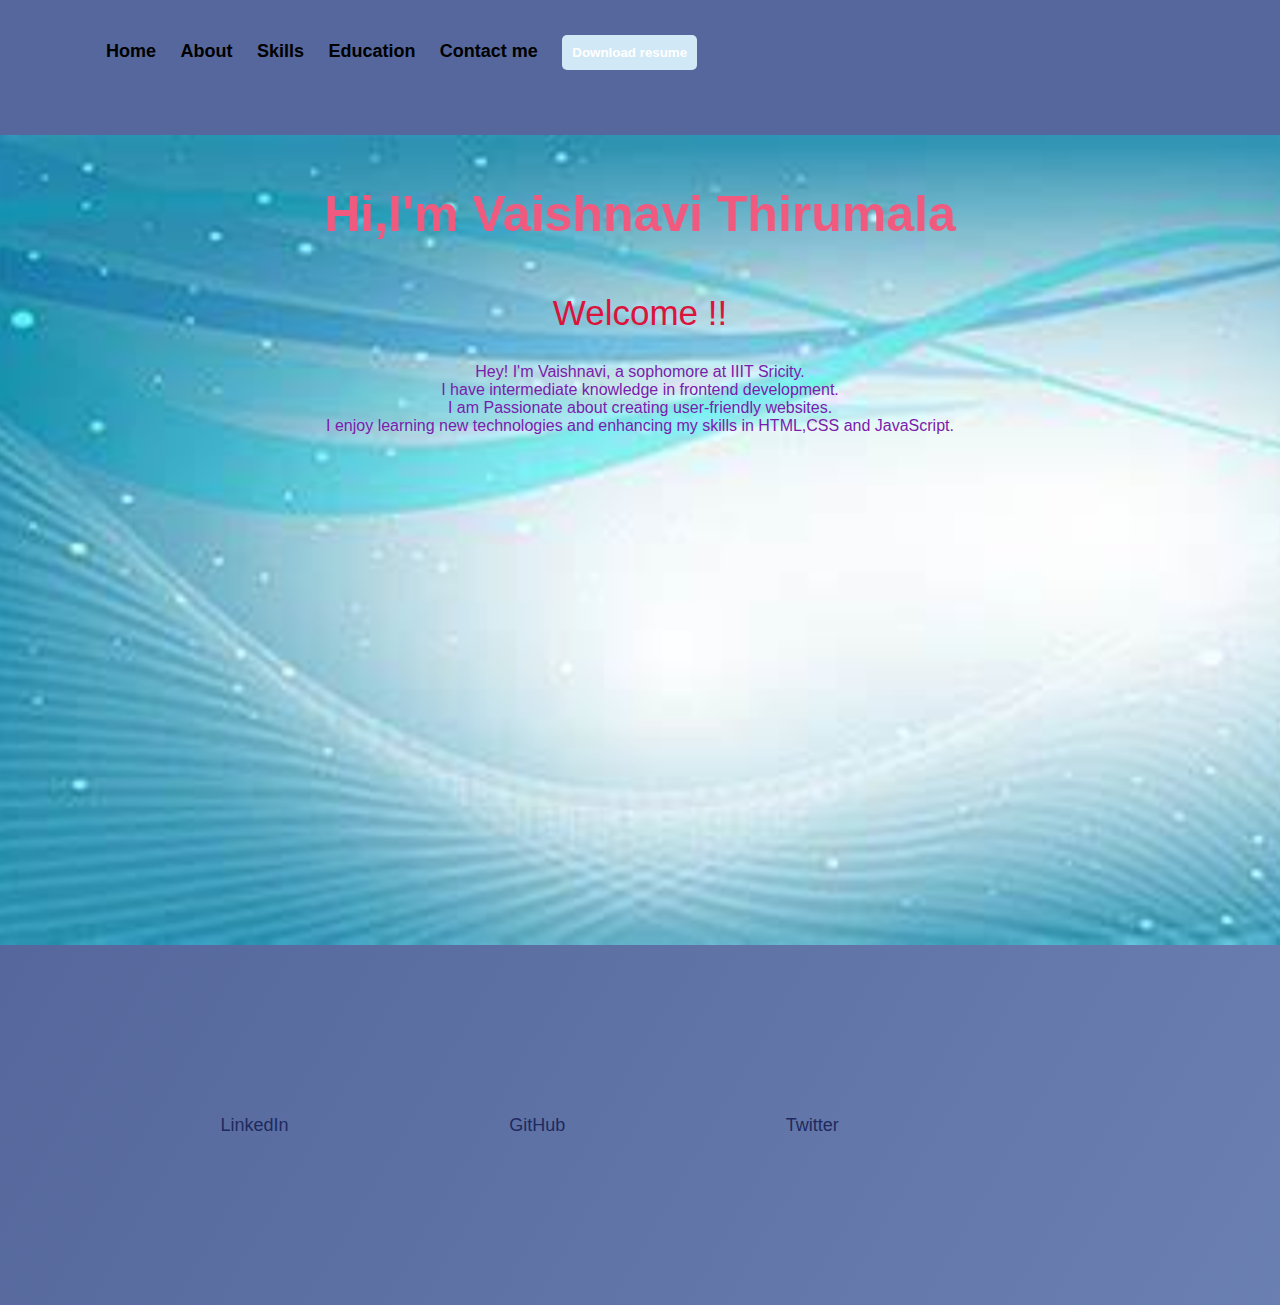
<file: index.html>
<!DOCTYPE html>
<html lang="en">
<head>
    <meta charset="UTF-8">
    <meta name="viewport" content="width=device-width, initial-scale=1.0">
    <title>Portfolio</title>
    <link rel="stylesheet" href="style.css">
</head>
<body>
  <div class="header">
    <nav>
      <ul>
      <li><a href="#">Home</a></li>
      <li><a href="./about.html">About</a></li>
      <li><a href="./skills.html">Skills</a></li>
        <li> <a href="./education.html">Education</a></li>
        <li> <a href="./contact.html ">Contact me</a></li>
        <li> <button type="button" class="button-resume">Download resume</button></li>
      </ul>
    </nav>
  </div>
  <div class="section">
   <h1> Hi,I'm Vaishnavi Thirumala</h1>
   <p class="des">
    Welcome !!
   </p>
   <div class="hero">
    <p>Hey! I'm Vaishnavi, a sophomore at IIIT Sricity.<br>I have intermediate knowledge in frontend development.<br> I am Passionate about creating user-friendly websites.<br>I enjoy learning new technologies and enhancing my skills in HTML,CSS and JavaScript. </p>
   </div>
  </div>
  
    
  <footer class="gradient-background ">
    <div id="foot" >
        <a href="https://www.linkedin.com/in/vaishnavi-thirumala-566494294/">LinkedIn</a>
        <a href="https://github.com/VaishnaviThirumala07">GitHub</a>
        <a href="#">Twitter</a>
        <br/>
       </div>
  </footer>
</body>
</html>
</file>
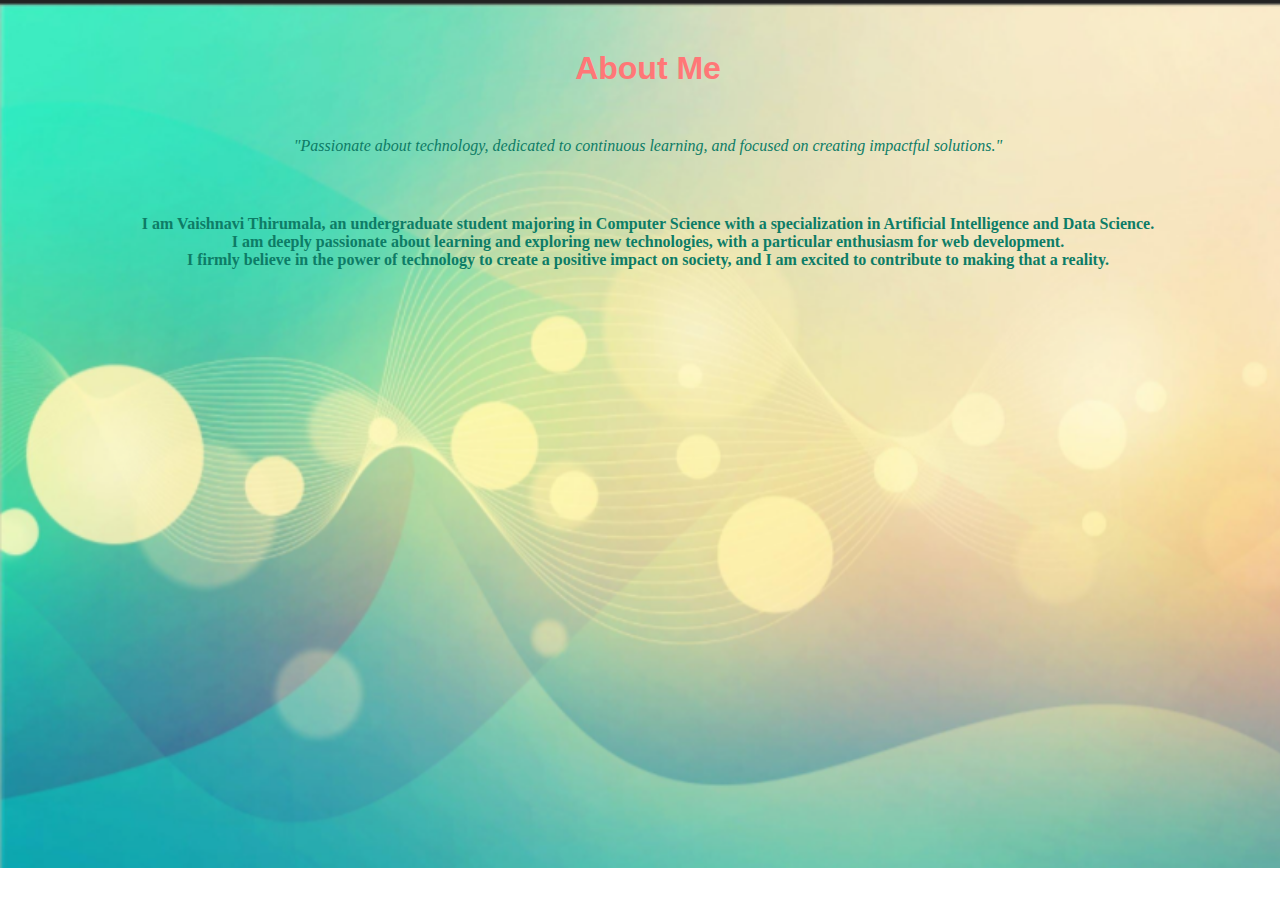
<file: about.html>
<!DOCTYPE html>
<html lang="en">
<head>
    <meta charset="UTF-8">
    <meta name="viewport" content="width=device-width, initial-scale=1.0">
    <title>About</title>
    <style>
        body{
            width:100%;
            height:90vh;
            background-image: url("bg1.png");
            background-size: cover;
            background-repeat: no-repeat;
        }
        h1{
            margin-top:50px;
            text-align:center;
            font-family: 'Lucida Sans', 'Lucida Sans Regular', 'Lucida Grande', 'Lucida Sans Unicode', Geneva, Verdana, sans-serif;
            color: #FF7777;
        }
        .quote p{
            font-style:italic;
            color: #0D7C66;
            font-weight:lighter
        }
        p{
            margin-top:40px;
            text-align: center;
            color:  #0D7C66 ;
            font-weight:bolder;
            padding:10px;
        }
        
    </style>
</head>
<body>
    <h1> About Me</h1>
      <div class="quote">
        <p>"Passionate about technology, dedicated to continuous learning, and focused on creating impactful solutions."</p>
      </div>
    <p>I am Vaishnavi Thirumala, an undergraduate student majoring in Computer Science with a specialization in Artificial Intelligence and Data Science.<br> I am deeply passionate about learning and exploring new technologies, with a particular enthusiasm for web development. <br> I firmly believe in the power of technology to create a positive impact on society, and I am excited to contribute to making that a reality.</p>
</body>
</html>
</file>
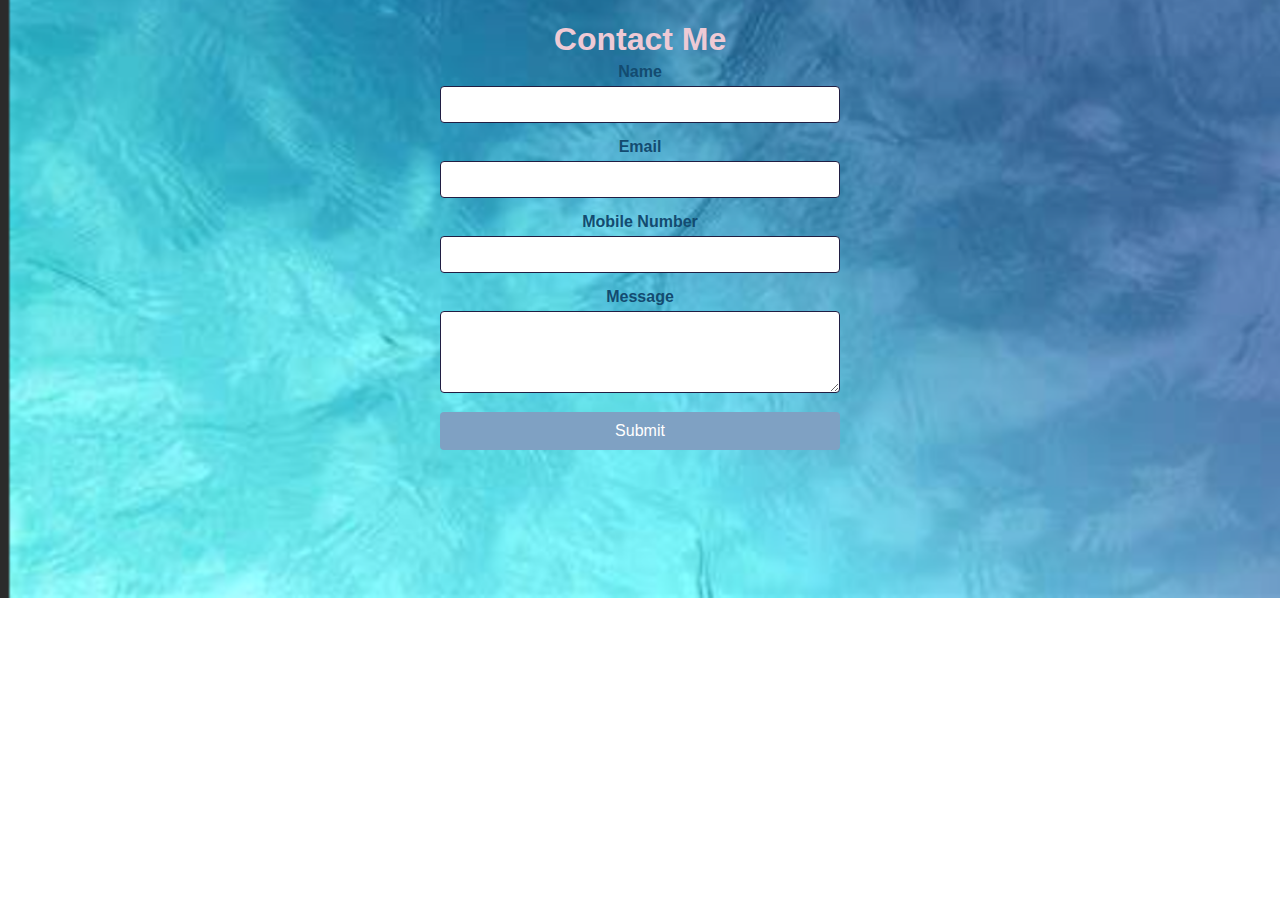
<file: contact.html>
<!-- <!DOCTYPE html>
<html lang="en">
<head>
    <meta charset="UTF-8">
    <meta name="viewport" content="width=device-width, initial-scale=1.0">
    <title>Contact me</title>
</head>
<style>
     body{
        width:100%;
        background-image: url("bg3.png");
        background-size: cover;
        background-repeat: no-repeat;
        min-height: auto;
        padding-bottom: 7rem;
        background-position: center;
            display: flex;
          flex-direction: column;
           justify-content: center;
          align-items: center;
           gap:5px;
           text-align:center;
           margin:0px;
           font-family: Arial, sans-serif;
     }
     h1{
            font-family: 'Lucida Sans', 'Lucida Sans Regular', 'Lucida Grande', 'Lucida Sans Unicode', Geneva, Verdana, sans-serif;
            color: #EECAD5;
            margin-bottom:0px;
     }

.container {
    padding: 0px;
    border-radius: 8px;
    width: 100%;
    max-width: 400px;
}

.input-group {
    margin-bottom: 15px;
}

.input-group label {
    display: block;
    margin-bottom: 5px;
    font-weight: bold;
    color: #134B70;
}

.input-group input,
.input-group textarea {
    width: 100%;
    padding: 10px;
    border: 1px solid #201E43 ;
    border-radius: 4px;
    box-sizing: border-box;
}


button {
    width: 100%;
    padding: 10px;
    background-color: #7FA1C3;
    border: none;
    border-radius: 4px;
    color: white;
    font-size: 16px;
    cursor: pointer;
    transition: background-color 0.3s ease;
}

button:hover {
    background-color: #6482AD;
}

</style>
<body>
   
    <h1>Contact Me</h1>
    <div class="container">
        <form action="#" method="POST">
            <div class="input-group">
                <label for="name">Name</label>
                <input type="text" id="name" name="name" required>
            </div>
            <div class="input-group">
                <label for="email">Email</label>
                <input type="email" id="email" name="email" required>
            </div>
            <div class="input-group">
                <label for="password">Mobile Number</label>
                <input type="password" id="password" name="password" required>
            </div>
            <div class="input-group">
                <label for="message">Message</label>
                <textarea id="message" name="message" rows="4" required></textarea>
            </div>
            <button type="submit">Submit</button>
        </form>
    </div>
    
</body>
</html> -->





<!DOCTYPE html>
<html lang="en">
<head>
    <meta charset="UTF-8">
    <meta name="viewport" content="width=device-width, initial-scale=1.0">
    <title>Contact me</title>
    <style>
        body {
            width: 100%;
            background-image: url("bg3.png");
            background-size: cover;
            background-repeat: no-repeat;
            min-height: auto;
            padding-bottom: 7rem;
            background-position: center;
            display: flex;
            flex-direction: column;
            justify-content: center;
            align-items: center;
            gap: 5px;
            text-align: center;
            margin: 0px;
            font-family: Arial, sans-serif;
        }
        h1 {
            font-family: 'Lucida Sans', 'Lucida Sans Regular', 'Lucida Grande', 'Lucida Sans Unicode', Geneva, Verdana, sans-serif;
            color: #EECAD5;
            margin-bottom: 0px;
        }

        .container {
            padding: 0px;
            border-radius: 8px;
            width: 100%;
            max-width: 400px;
        }

        .input-group {
            margin-bottom: 15px;
        }

        .input-group label {
            display: block;
            margin-bottom: 5px;
            font-weight: bold;
            color: #134B70;
        }

        .input-group input,
        .input-group textarea {
            width: 100%;
            padding: 10px;
            border: 1px solid #201E43;
            border-radius: 4px;
            box-sizing: border-box;
        }

        button {
            width: 100%;
            padding: 10px;
            background-color: #7FA1C3;
            border: none;
            border-radius: 4px;
            color: white;
            font-size: 16px;
            cursor: pointer;
            transition: background-color 0.3s ease;
        }

        button:hover {
            background-color: #6482AD;
        }

        /* Media Query for max width 768px */
        @media (max-width: 768px) {
            body {
                padding-bottom: 5rem; /* Adjust padding if needed */
            }

            .container {
                padding: 0 10px; /* Add padding to the container */
                max-width: 100%; /* Ensure container takes full width */
            }

            h1 {
                font-size: 1.5rem; /* Adjust font size for smaller screens */
            }
        }
    </style>
</head>
<body>
    <h1>Contact Me</h1>
    <div class="container">
        <form action="#" method="POST">
            <div class="input-group">
                <label for="name">Name</label>
                <input type="text" id="name" name="name" required>
            </div>
            <div class="input-group">
                <label for="email">Email</label>
                <input type="email" id="email" name="email" required>
            </div>
            <div class="input-group">
                <label for="password">Mobile Number</label>
                <input type="password" id="password" name="password" required>
            </div>
            <div class="input-group">
                <label for="message">Message</label>
                <textarea id="message" name="message" rows="4" required></textarea>
            </div>
            <button type="submit">Submit</button>
        </form>
    </div>
</body>
</html>
</file>
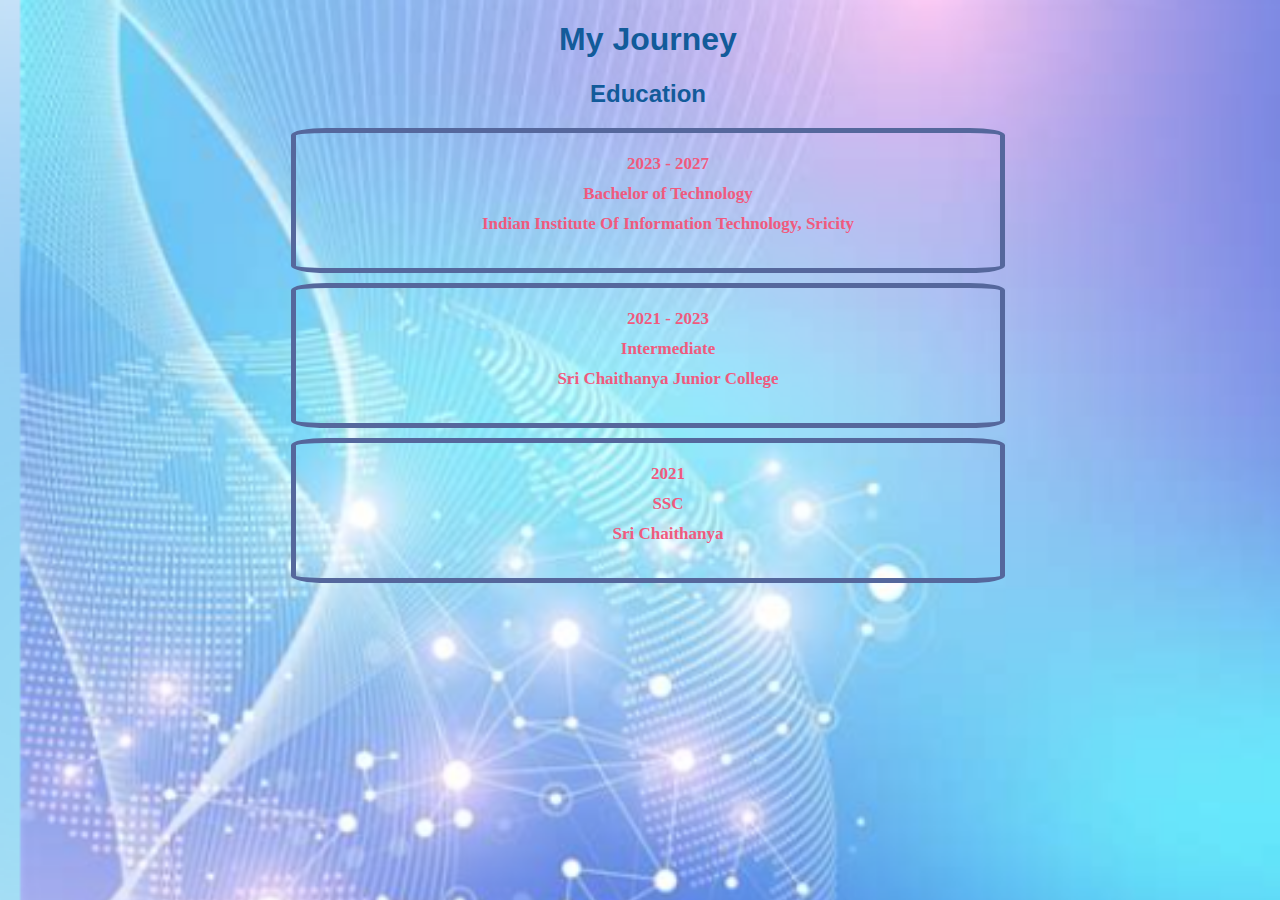
<file: education.html>
<!DOCTYPE html>
<html lang="en">
<head>
    <meta charset="UTF-8">
    <meta name="viewport" content="width=device-width, initial-scale=1.0">
    <title>Education</title>
</head>
<style>
    body{
        background-image: url("bg2.png");
        height: 90vh;
        width: 100%;
        background-size: cover;
        background-repeat: no-repeat;
        text-align: center;
    }

    h1, h2{
        font-family: 'Lucida Sans', 'Lucida Sans Regular', 'Lucida Grande', 'Lucida Sans Unicode', Geneva, Verdana, sans-serif;
        color: #125B9A;
    }

    .container {
        display: flex;
        flex-direction: column;
        gap: 10px;
        justify-content: center;
        align-items: center;
        min-height: auto;
        padding-bottom: 5rem;
    }

    .container > * {
        border: 5px solid #55679C;
        height: 135px;
        width: 55%;
        border-radius: 5%;
    }

    .container > *:hover {
        color: #55679C;
        background-color: #D1E9F6;
        border-radius: 50px;
        border-color: #55679C;
        transition: all 0.3s ease 0s;
    }

    li {
        list-style: none;
        padding: 5px;
        color: #F05A7E;
        font-weight: bolder;
        font-size: 17px;
    }

    @media (max-width: 768px) {
        .container > * {
            width: 90%; 
            height: auto; 
        }
        li {
            font-size: 14px; 
        }
        h1, h2 {
            font-size: 20px; 
        }
        body {
            padding: 0 10px; 
        }
    }
</style>
<body>
    <h1>My Journey</h1>
    <h2>Education</h2>
    <div class="container">
        <div class="box1">
            <ul>
                <li>2023 - 2027</li>
                <li>Bachelor of Technology</li>
                <li>Indian Institute Of Information Technology, Sricity</li>
            </ul>
        </div>
        <div class="box2">
            <ul>
                <li>2021 - 2023</li>
                <li>Intermediate</li>
                <li>Sri Chaithanya Junior College</li>
            </ul>
        </div>
        <div class="box3">
            <ul>
                <li>2021</li>
                <li>SSC</li>
                <li>Sri Chaithanya</li>
            </ul>
        </div>
    </div>
</body>
</html>
</file>
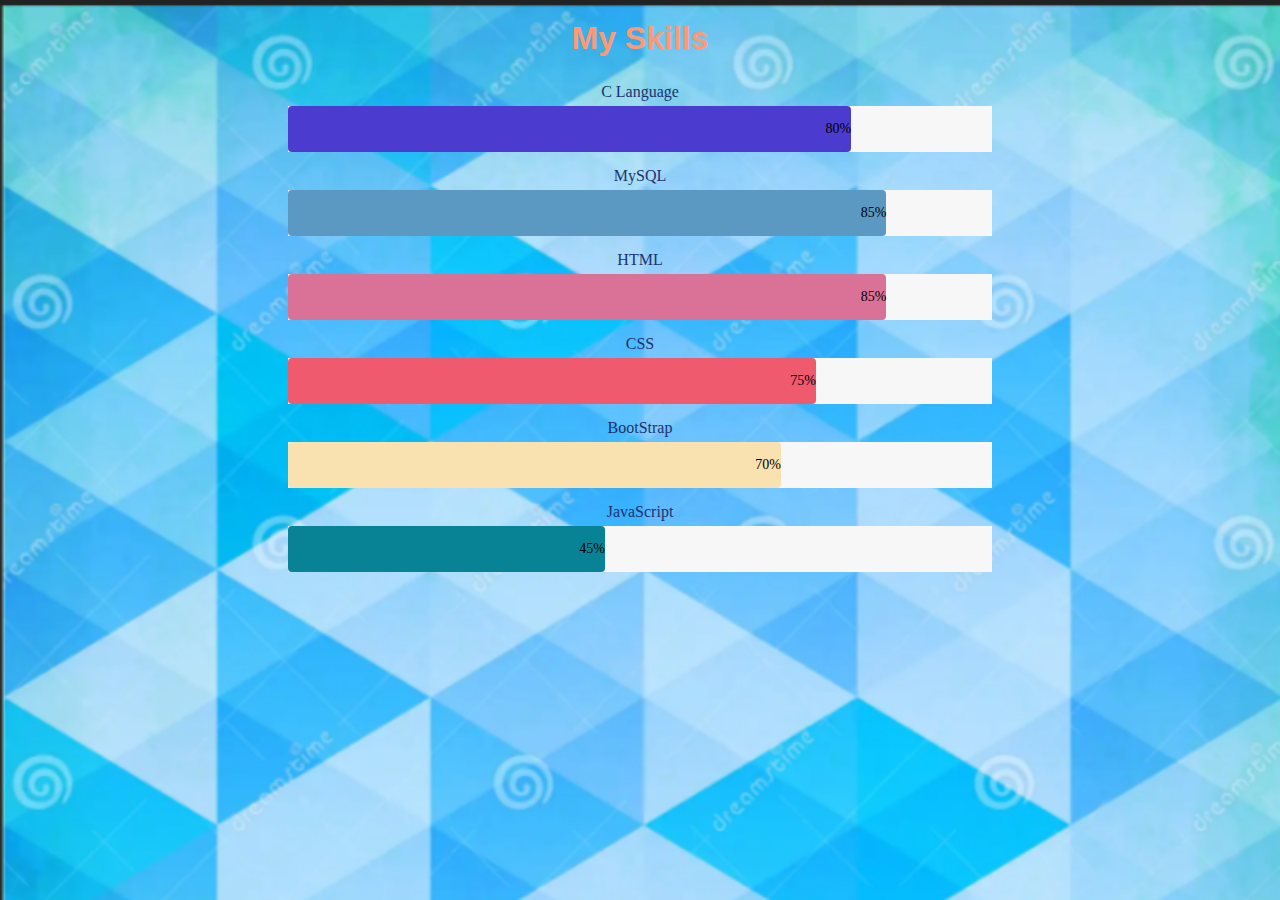
<file: skills.html>
<!DOCTYPE html>
<html lang="en">
<head>
    <meta charset="UTF-8">
    <meta name="viewport" content="width=device-width, initial-scale=1.0">
    <title>Skills</title>
    <style>
        body {
            width: 100%;
            height: 90vh;
            background-image: url("bg5.png");
            background-size: cover;
            background-repeat: no-repeat;
            margin: 0;
        }
        h1 {
            text-align: center;
            font-family: 'Lucida Sans', 'Lucida Sans Regular', 'Lucida Grande', 'Lucida Sans Unicode', Geneva, Verdana, sans-serif;
            color: #FF9874;
            margin-top: 20px;
        }
        p {
            text-align: center;
            color: #1F316F;
            margin: 0;
            padding: 5px;
        }
        .con {
            display: flex;
            flex-direction: column;
            justify-content: center;
            align-items: center;
        }
        .container {
            width: 55%;
            background-color: #F7F7F8;
            margin-bottom: 10px;
        }
        .lang {
            text-align: right;
            padding-top: 8px;
            padding-bottom: 8px;
            color: black;
            height: 30px;
            line-height: 30px;
            font-size: 14px;
            border-radius: 4px;
        }
        .C { 
            width: 80%;
            background-color: #4C3BCF;
            animation: c 2s ease-out forwards;
        }
        .mysql { 
            width: 85%;
            background-color: #5B99C2;
            animation: sql 2s ease-out forwards;
        }
        .html {
            width: 85%;
            background-color: #DA7297;
            animation: html 2s ease-out forwards;
        }
        .css {
            width: 75%;
            background-color: #EF5A6F;
            animation: css 2s ease-out forwards;
        }
        .btrap {
            width: 70%;
            background-color: #F9E2AF;
            animation: btrap 2s ease-out forwards;
        }
        .JS {
            width: 45%;
            background-color: #088395;
            animation: js 2s ease-out forwards;
        }
        @keyframes c {
            from { width: 0; }
            to { width: 80%; }
        }
        @keyframes sql {
            from { width: 0; }
            to { width: 85%; }
        }
        @keyframes html {
            from { width: 0; }
            to { width: 85%; }
        }
        @keyframes css {
            from { width: 0; }
            to { width: 75%; }
        }
        @keyframes btrap {
            from { width: 0; }
            to { width: 70%; }
        }
        @keyframes js {
            from { width: 0; }
            to { width: 45%; }
        }
        @media (max-width: 768px) {
            body {
                height: auto;
                background-size: cover;
            }
            .container {
                width: 90%; 
            }
            .lang {
                font-size: 12px; 
                padding-top: 6px;
                padding-bottom: 6px;
            }
            h1 {
                font-size: 1.8rem;
                margin-top: 10px;
            }
            p {
                font-size: 14px; 
            }
        }
    </style>
</head>
<body>
    <h1>My Skills</h1>
    <div class="con">
        <p>C Language</p>
        <div class="container">
            <div class="lang C">80%</div>
        </div>
        <p>MySQL</p>
        <div class="container">
            <div class="lang mysql">85%</div>
        </div>
        <p>HTML</p>
        <div class="container">
            <div class="lang html">85%</div>
        </div>
        <p>CSS</p>
        <div class="container">
            <div class="lang css">75%</div>
        </div>
        <p>BootStrap</p>
        <div class="container">
            <div class="lang btrap">70%</div>
        </div>
        <p>JavaScript</p>
        <div class="container">
            <div class="lang JS">45%</div>
        </div>
    </div>
</body>
</html>
</file>
<file: style.css>
*{
  margin :0;
  padding :0;
  font-family:'Lucida Sans', 'Lucida Sans Regular', 'Lucida Grande', 'Lucida Sans Unicode', Geneva, Verdana, sans-serif;
}
.header{
  width:100%;
  height:15vh;
  background-color:#55679C;
}

nav{
  display: flex;
  margin:auto;
  width:85%;
  padding:25px;
  align-items: center;
  justify-content: space-between;
}
nav ul li{
  display: inline-block;
  list-style: none;
  margin: 10px;
}
 nav ul li a{
  text-decoration: none;
  color:black;
  font-weight:bolder;
 }
 nav ul li a:hover{
  background-color: #EBD3F8;
  border-radius: 4px;
  color:#2E073F;
 }
 .button-resume{
  display: inline-block;
  margin-left: 0%;
  border-radius: 5px;
  transition: background-color 0.5s;
   background:#D1E9F6;
   padding: 10px;
   text-decoration: none;
   font-weight: bold;
   color: white;
   border: none;
   cursor: pointer;
 }
 .button-resume:hover{
  background-color: aliceblue;
  color:black;
 }
 .body{
  margin-left :100px;
  margin-top :100px;
 }
 .body h1{
  font-size: 30px;
  font-family: sans-serif;
  color: black;
  margin-top: 20px;
 }
 .hero1 {
  color: #EECAD5;
  margin-bottom: 30px;
}
 
.hero2 {
  color: black;
  line-height: 20px;
}

.section{
  background-image: url("bg4.png");
  width:100%;
   height:90vh;
   background-size: cover;
   background-repeat: no-repeat;
}
.section h1{
  text-align: center;
  padding: 50px;
  color:#F05A7E;
  font-family: 'Lucida Sans', 'Lucida Sans Regular', 'Lucida Grande', 'Lucida Sans Unicode', Geneva, Verdana, sans-serif;
  font-size: 50px;
}
.section h1:hover {
 transform :scale(1.5)
}
.des {
  font-family:Verdana, Geneva, Tahoma, sans-serif;
  color:crimson;
  font-size:35px;
  text-align:center;
  font-weight: lighter;
}


.hero{
  padding-top:30px;
  color:#7A1CAC;
  text-align:center;
}
#foot{ 
 height:40vh;
 width:100%;
 display:flex;
justify-content: space-evenly;
align-items: center;
}
a{
  color:#1E2A5E;
  text-decoration: none;
  font-size:large;
}
.gradient-background {
    background: linear-gradient(300deg,#7C93C3,#55679C);
    background-size: 180% 180%;
    animation: gradient-animation 5s ease infinite;
  }
  
  @keyframes gradient-animation {
    0% {
      background-position: 0% 50%;
    }
    50% {
      background-position: 100% 50%;
    }
    100% {
      background-position: 0% 50%;
    }
  } 
  /* Media Query for screens with max-width 768px */
  @media (max-width: 768px) {
    nav {
      flex-direction: column;
      align-items: flex-start;
    }
  
    nav ul {
      flex-direction: column;
      width: 100%;
    }
  
    nav ul li {
      margin: 5px 4px;
    }
  
    .button-resume {
      width: 100%;
      margin-top: 10px;
    }
  
    .section {
      padding: 40px 10px;
    }
  
    .section h1 {
      font-size: 2rem;
    }
  
    .des {
      font-size: 1rem;
    }
  
    .hero {
      padding: 20px;
    }
  
    #foot {
      padding: 15px 0;
    }
  
    #foot a {
      font-size: 1rem;
    }
  }
</file>
